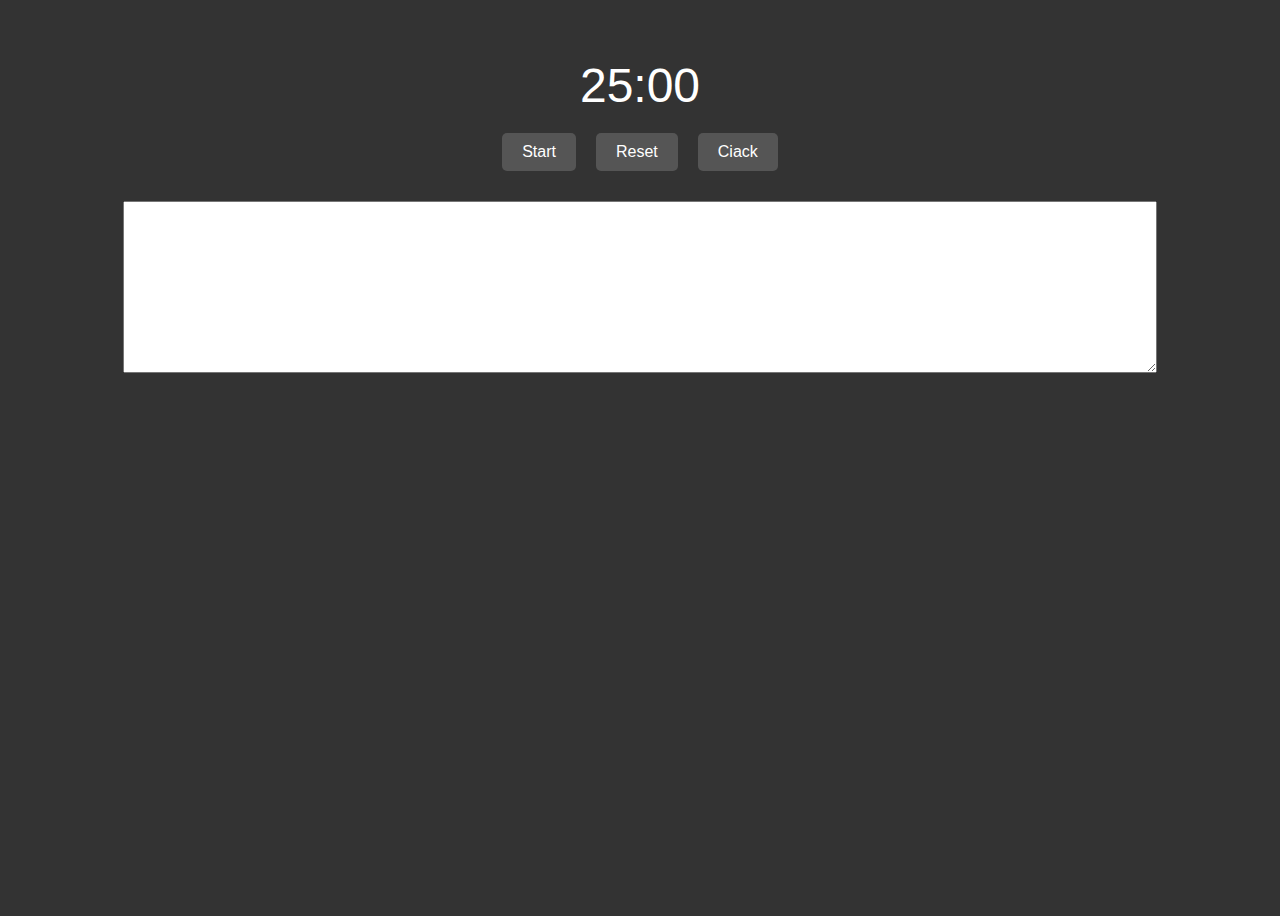
<file: utility/index.html>
<!DOCTYPE html>
<html>
<head>
  <meta charset="UTF-8">
  <meta name="viewport" content="width=device-width, initial-scale=1.0">
  <title>Kosky rec utility</title>
  <link rel="stylesheet" type="text/css" href="style.css">
</head>
<body>

<div id="timer">25:00</div>

<div class="buttons">
  <button id="start" onclick="startTimer();">Start</button>
  <button id="resetButton">Reset</button><br>
  <button id="ciackButton">Ciack</button>
</div>

<img id="ahhhGif" src="../img/ahhh.gif" alt="ahhh"> 
<img id="rick-roll" src="../img/rick-roll.gif" alt="rick-roll">

<textarea id="scriptTextArea"></textarea>
<script src="script.js"></script>

</body>
</html>
</file>
<file: utility/style.css>
body {
  font-family: sans-serif;
  background-color: #333;
  transition: background-color 0.5s ease;
  display: flex; /* Per centrare i pulsanti */
  flex-direction: column; /* Allinea gli elementi in colonna */
  align-items: center; /* Centra gli elementi orizzontalmente */
  min-height: 100vh; /* Assicura che il body occupi l'intera altezza dello schermo */
}

#timer {
  font-size: 48px;
  text-align: center;
  margin-top: 50px;
  color: white;
}

.red {
  background-color: red;
}

.green {
  background-color: #325220;
}

.buttons {
  margin-top: 20px; /* Spazio sopra i pulsanti */
  display: flex; /* Allinea i pulsanti in riga */
  justify-content: center; /* Centra i pulsanti orizzontalmente */
}

button {
  padding: 10px 20px;
  font-size: 16px;
  margin: 0 10px; /* Spazio tra i pulsanti */
  cursor: pointer;
  border: none; /* Rimuove il bordo di default */
  border-radius: 5px; /* Angoli arrotondati */
  background-color: #555; /* Colore di sfondo */
  color: white; /* Colore del testo */
}

button:hover {
  background-color: #777; /* Colore di sfondo al passaggio del mouse */
}

#ahhhGif {
  position: fixed; /* Posizione fissa sullo schermo */
  top: 50%;
  left: 50%;
  transform: translate(-50%, -50%); /* Centra l'immagine */
  z-index: 100; /* Assicura che l'immagine sia in primo piano */
  display: none; /* Nasconde l'immagine inizialmente */
}

#rick-roll {
  position: fixed; /* Posizione fissa sullo schermo */
  bottom: 0;
  left: 50%;
  transform: translate( -50%); /* Centra l'immagine */
  z-index: 100; /* Assicura che l'immagine sia in primo piano */
  display: none; /* Nasconde l'immagine inizialmente */
}

#videoElement {
  position: fixed;
  transform: translate(-50%);
  left: 50%;
  bottom: 0;
  height: 250px;
}

#scriptTextArea {
  width: 80%;
  height: 150px;
  margin-top: 30px;
  padding: 10px;
  font-family: monospace; /* Usa un font monospazio per il codice */
  white-space: pre-wrap; /* Permette di mantenere gli a capo */
}

#saveScriptButton {
  margin-top: 10px;
}
</file>
